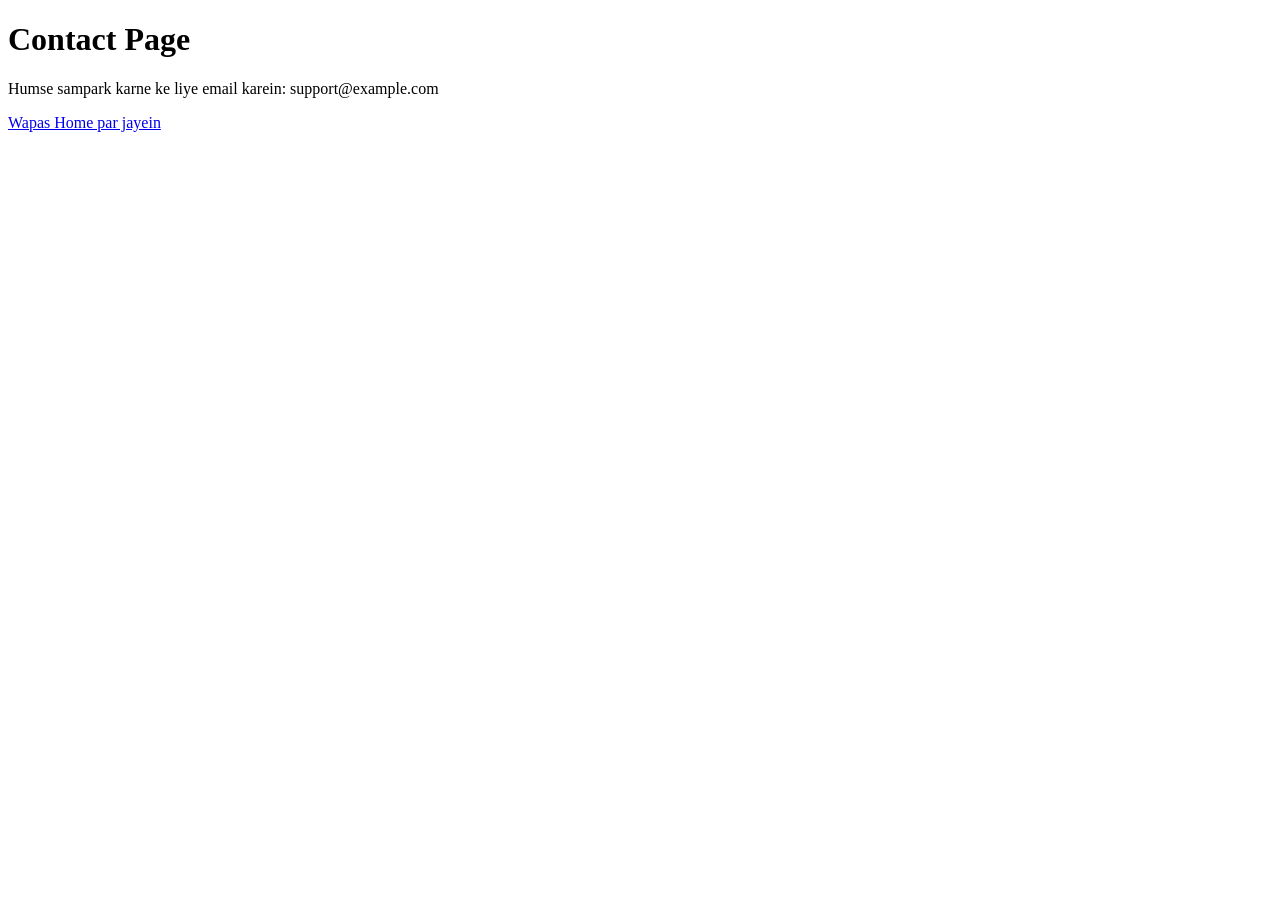
<file: contact.html>
<!DOCTYPE html>
<html>
<head>
    <title>Contact Us</title>
</head>
<body>
    <h1>Contact Page</h1>
    <p>Humse sampark karne ke liye email karein: support@example.com</p>
    <a href="index.html">Wapas Home par jayein</a>
</body>
</html>
</file>
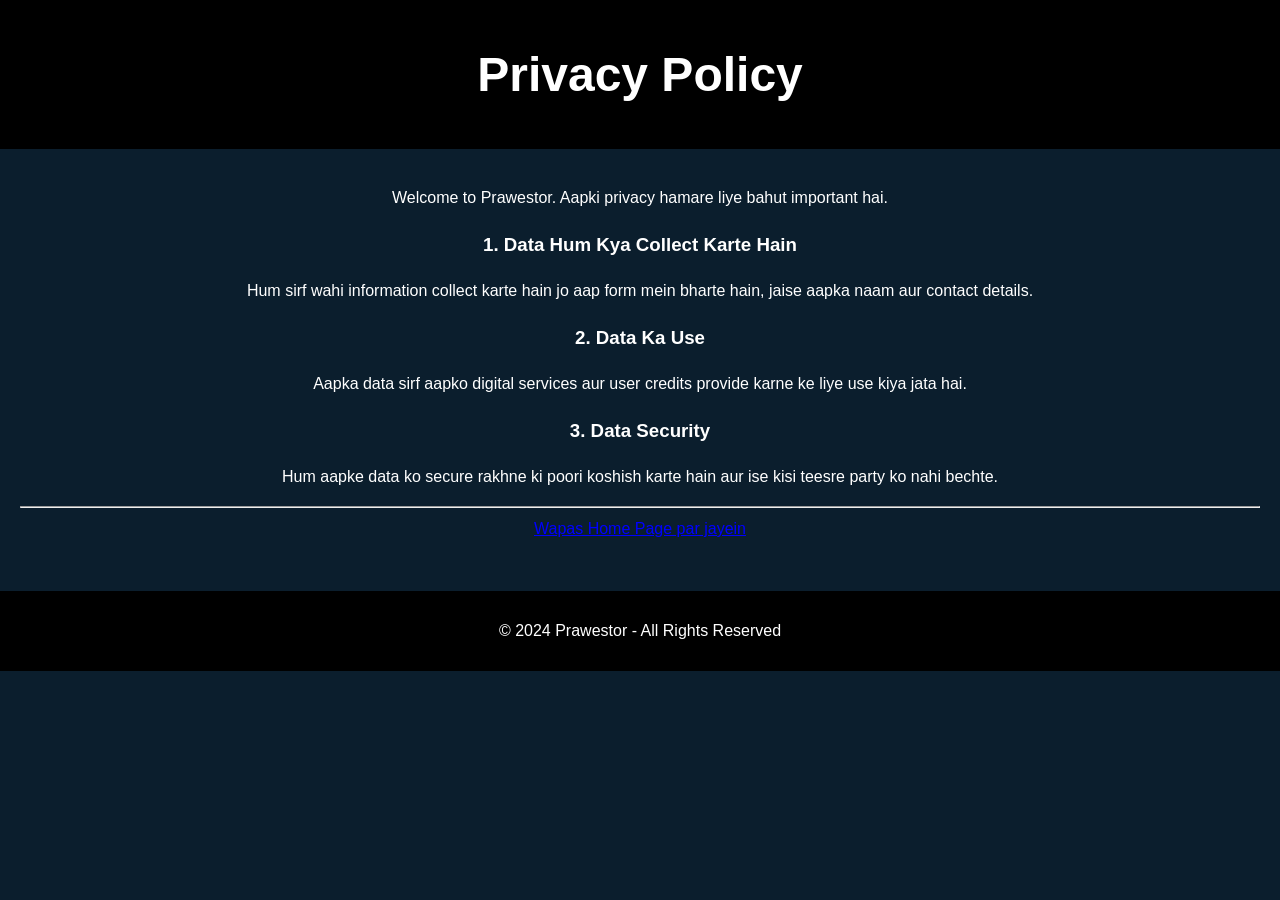
<file: privacy.html>
<!DOCTYPE html>
<html lang="en">
<head>
    <meta charset="UTF-8">
    <meta name="viewport" content="width=device-width, initial-scale=1.0">
    <title>Privacy Policy - Prawestor</title>
    <link rel="stylesheet" href="index.css"> </head>
<body>
    <header>
        <h1>Privacy Policy</h1>
    </header>
    
    <main style="padding: 20px; line-height: 1.6; font-family: Arial, sans-serif;">
        <p>Welcome to Prawestor. Aapki privacy hamare liye bahut important hai.</p>
        
        <h3>1. Data Hum Kya Collect Karte Hain</h3>
        <p>Hum sirf wahi information collect karte hain jo aap form mein bharte hain, jaise aapka naam aur contact details.</p>
        
        <h3>2. Data Ka Use</h3>
        <p>Aapka data sirf aapko digital services aur user credits provide karne ke liye use kiya jata hai.</p>
        
        <h3>3. Data Security</h3>
        <p>Hum aapke data ko secure rakhne ki poori koshish karte hain aur ise kisi teesre party ko nahi bechte.</p>
        
        <hr>
        <a href="index.html" style="color: blue; text-decoration: underline;">Wapas Home Page par jayein</a>
    </main>

    <footer>
        <p>&copy; 2024 Prawestor - All Rights Reserved</p>
    </footer>
</body>
</html>
</file>
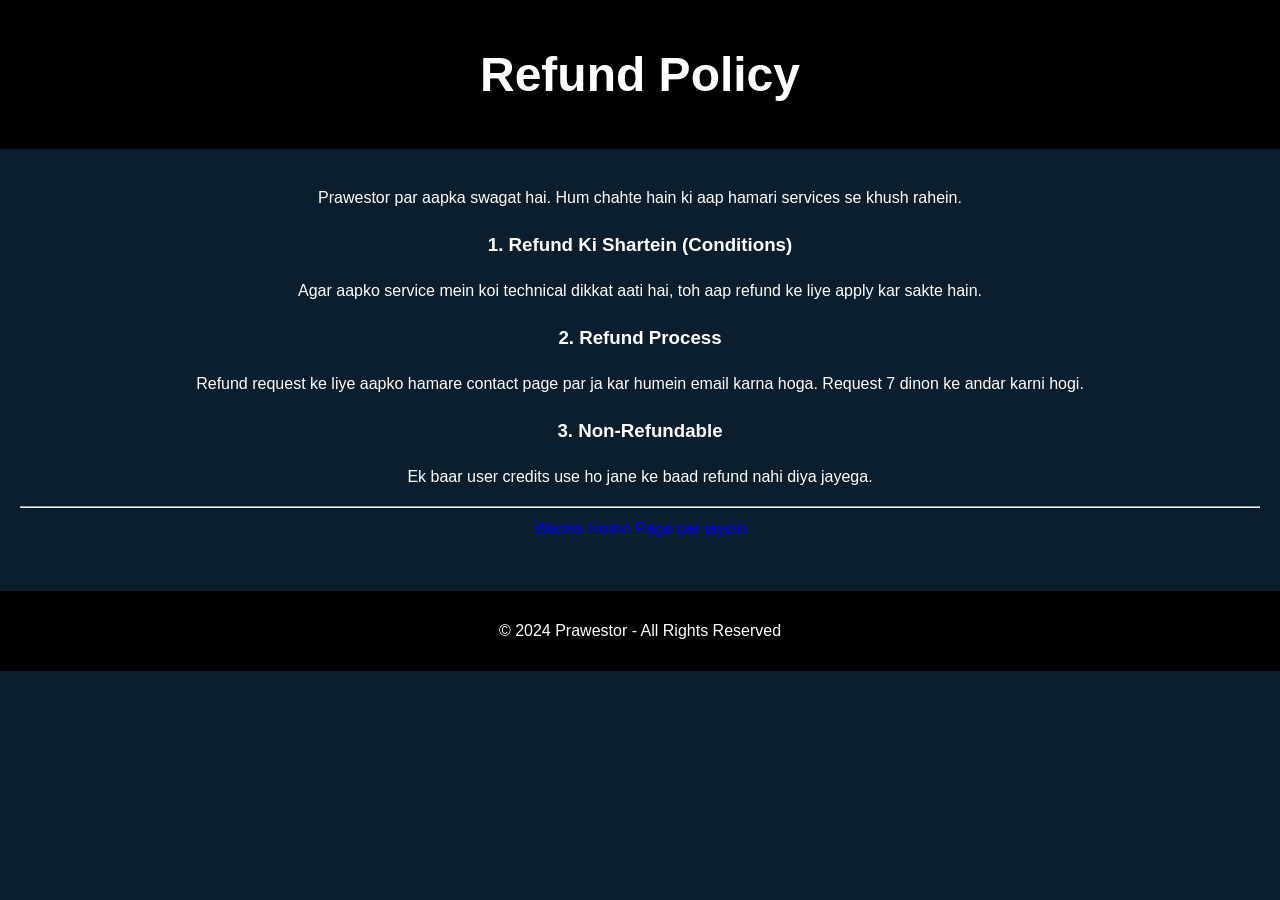
<file: refund.html>
<!DOCTYPE html>
<html lang="en">
<head>
    <meta charset="UTF-8">
    <meta name="viewport" content="width=device-width, initial-scale=1.0">
    <title>Refund Policy - Prawestor</title>
    <link rel="stylesheet" href="index.css">
</head>
<body>
    <header>
        <h1>Refund Policy</h1>
    </header>
    
    <main style="padding: 20px; line-height: 1.6; font-family: Arial, sans-serif;">
        <p>Prawestor par aapka swagat hai. Hum chahte hain ki aap hamari services se khush rahein.</p>
        
        <h3>1. Refund Ki Shartein (Conditions)</h3>
        <p>Agar aapko service mein koi technical dikkat aati hai, toh aap refund ke liye apply kar sakte hain.</p>
        
        <h3>2. Refund Process</h3>
        <p>Refund request ke liye aapko hamare contact page par ja kar humein email karna hoga. Request 7 dinon ke andar karni hogi.</p>
        
        <h3>3. Non-Refundable</h3>
        <p>Ek baar user credits use ho jane ke baad refund nahi diya jayega.</p>
        
        <hr>
        <a href="index.html" style="color: blue; text-decoration: underline;">Wapas Home Page par jayein</a>
    </main>

    <footer>
        <p>&copy; 2024 Prawestor - All Rights Reserved</p>
    </footer>
</body>
</html>
</file>
<file: index.css>
body {
  margin: 0;
  font-family: Arial;
  background: #0b1c2c;
  color: white;
  text-align: center;
}

header {
  background: black;
  padding: 15px;
  font-size: 24px;
}

.hero {
  margin: 20px;
  padding: 20px;
  background: linear-gradient(45deg, #1f4068, #162447);
  border-radius: 10px;
}

.user-form input {
  display: block;
  margin: 10px auto;
  padding: 10px;
  width: 250px;
  border-radius: 5px;
}

button {
  padding: 10px 20px;
  margin: 5px;
  background: #00c9a7;
  border: none;
  color: white;
  cursor: pointer;
  border-radius: 5px;
}

.plan {
  margin: 20px;
}

.hidden {
  display: none;
}

footer {
  margin-top: 30px;
  padding: 15px;
  background: black;
}

footer a {
  color: white;
  margin: 10px;
  text-decoration: none;
}
body {
  font-family: Arial;
  background: #0b1e2d;
  color: white;
  text-align: center;
}

.container {
  max-width: 400px;
  margin: auto;
  padding: 20px;
}

.card {
  background: #122f4a;
  padding: 15px;
  border-radius: 12px;
  margin-bottom: 15px;
}

input {
  width: 90%;
  padding: 10px;
  margin: 10px;
  border-radius: 8px;
  border: none;
}

button {
  padding: 10px 20px;
  background: #00b894;
  border: none;
  border-radius: 8px;
  color: white;
}

.pack {
  display: flex;
  justify-content: space-between;
  margin: 10px 0;
  padding: 10px;
  background: #1f4d73;
  border-radius: 8px;
}

.hidden {
  display: none;
}
.pack span {
  font-weight: bold;
}

button:hover {
  background: #019874;
}
</file>
